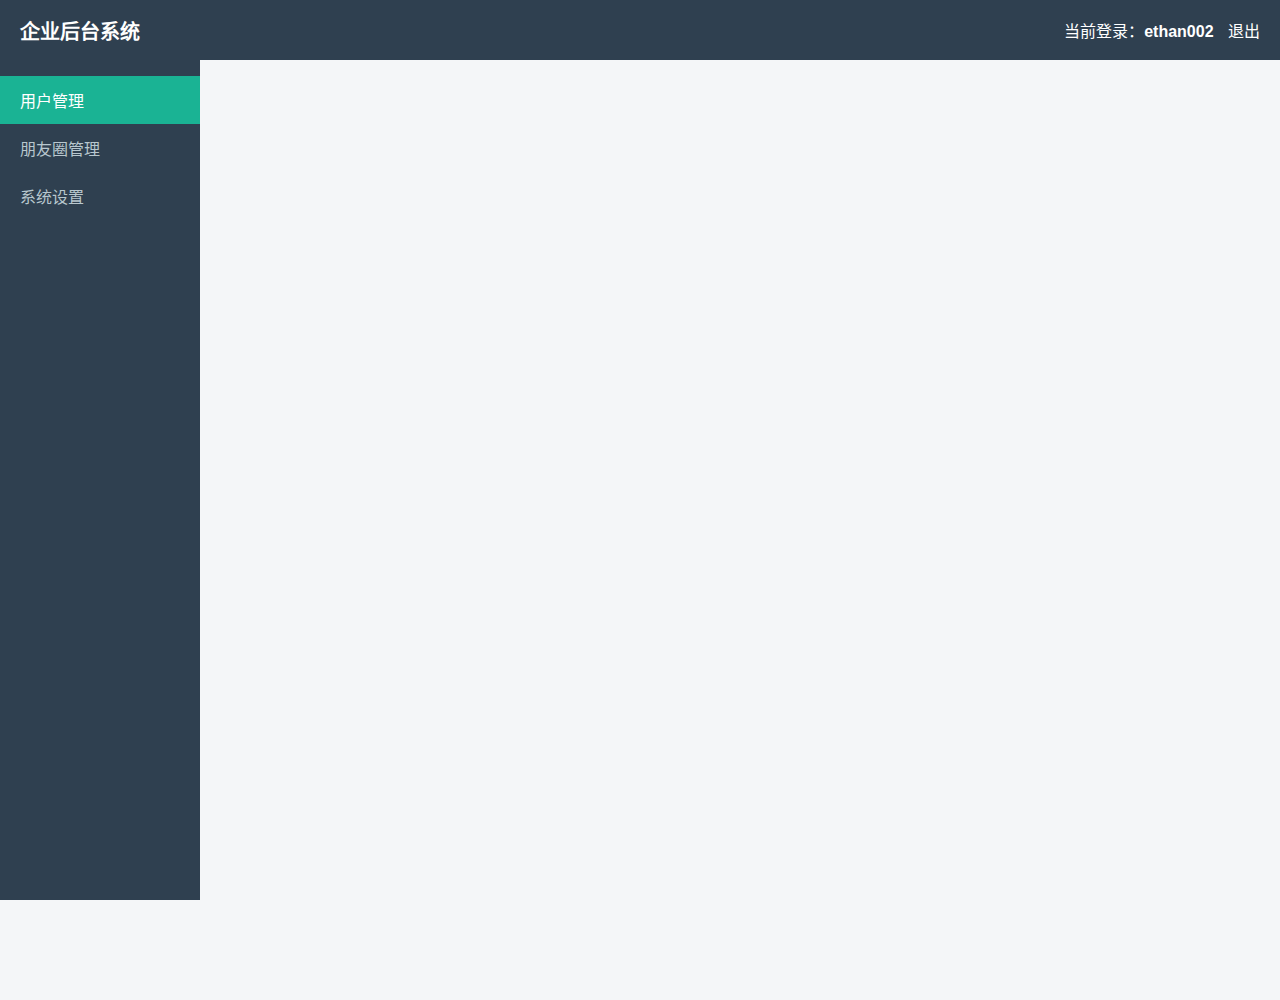
<file: templates/index.html>
<!DOCTYPE html>
<html lang="zh-CN">
<head>
  <meta charset="UTF-8">
  <title>企业后台管理系统</title>
  <link rel="stylesheet" href="/static/css/style.css">
</head>
<body>

<!-- 顶部 Header -->
<header>
  <div class="logo">企业后台系统</div>
  <div class="user-info">
    当前登录：<strong id="loginUser">ethan002</strong>
    <a href="/logout" id="logoutBtn">退出</a>
  </div>
</header>

<!-- 左侧边栏 -->
<div class="sidebar">
  <ul>
    <li class="active" data-page="users">用户管理</li>
    <li data-page="moments">朋友圈管理</li>
    <li data-page="settings">系统设置</li>
  </ul>
</div>

<!-- 右侧内容区域 -->
<div class="content" id="mainContent">
  <!-- 默认显示用户列表 -->
</div>

<script src="/static/js/main.js"></script>
</body>
</html>
</file>
<file: static/css/style.css>
/* 全局 */
body, html {
    margin: 0;
    padding: 0;
    height: 100%;
    font-family: -apple-system, BlinkMacSystemFont, "Segoe UI", Roboto, sans-serif;
    background: #f4f6f8;
}

/* Header */
header {
    height: 60px;
    background: #2f4050;
    color: #fff;
    display: flex;
    justify-content: space-between;
    align-items: center;
    padding: 0 20px;
}
header .logo { font-weight: bold; font-size: 20px; }
header .user-info a { color: #fff; margin-left: 10px; text-decoration: none; }

/* Sidebar 左侧菜单 */
.sidebar {
    width: 200px;
    position: fixed;
    top: 60px;
    bottom: 0;
    left: 0;
    background: #2f4050;
    color: #b8c7ce;
    overflow-y: auto;
}
.sidebar ul { list-style: none; padding: 0; }
.sidebar li { padding: 12px 20px; cursor: pointer; }
.sidebar li:hover, .sidebar li.active { background: #1ab394; color: #fff; }

/* 内容区域 */
.content {
    margin-left: 200px;
    margin-top: 60px;
    padding: 20px;
    min-height: calc(100vh - 60px);
}

/* 表格 */
table {
    width: 100%;
    border-collapse: collapse;
    background: #fff;
    border-radius: 4px;
    overflow: hidden;
}
table th, table td {
    padding: 10px;
    border-bottom: 1px solid #eee;
    text-align: left;
}
table th { background: #f0f0f0; }

/* 按钮 */
button {
    padding: 5px 10px;
    border-radius: 4px;
    border: none;
    cursor: pointer;
    margin-right: 5px;
}
.btn-edit { background: #1ab394; color: #fff; }
.btn-view { background: #23c6c8; color: #fff; }
.btn-delete { background: #ed5565; color: #fff; }
.btn-save { background: #4CAF50; color: #fff; }
.btn-cancel { background: #ddd; }
button:hover { opacity: 0.9; }

/* 表单卡片 */
.card {
    width: 520px;
    margin: 20px auto;
    background: #fff;
    border-radius: 8px;
    padding: 28px 32px;
    box-shadow: 0 6px 18px rgba(0,0,0,.08);
}
.form-row { display: flex; align-items: center; margin-bottom: 16px; }
.form-row label { width: 90px; text-align: right; margin-right: 12px; }
.form-row input { width: 220px; padding: 6px 10px; border-radius: 4px; border: 1px solid #ccc; }
.actions { display: flex; justify-content: center; gap: 16px; margin-top: 24px; }
</file>
